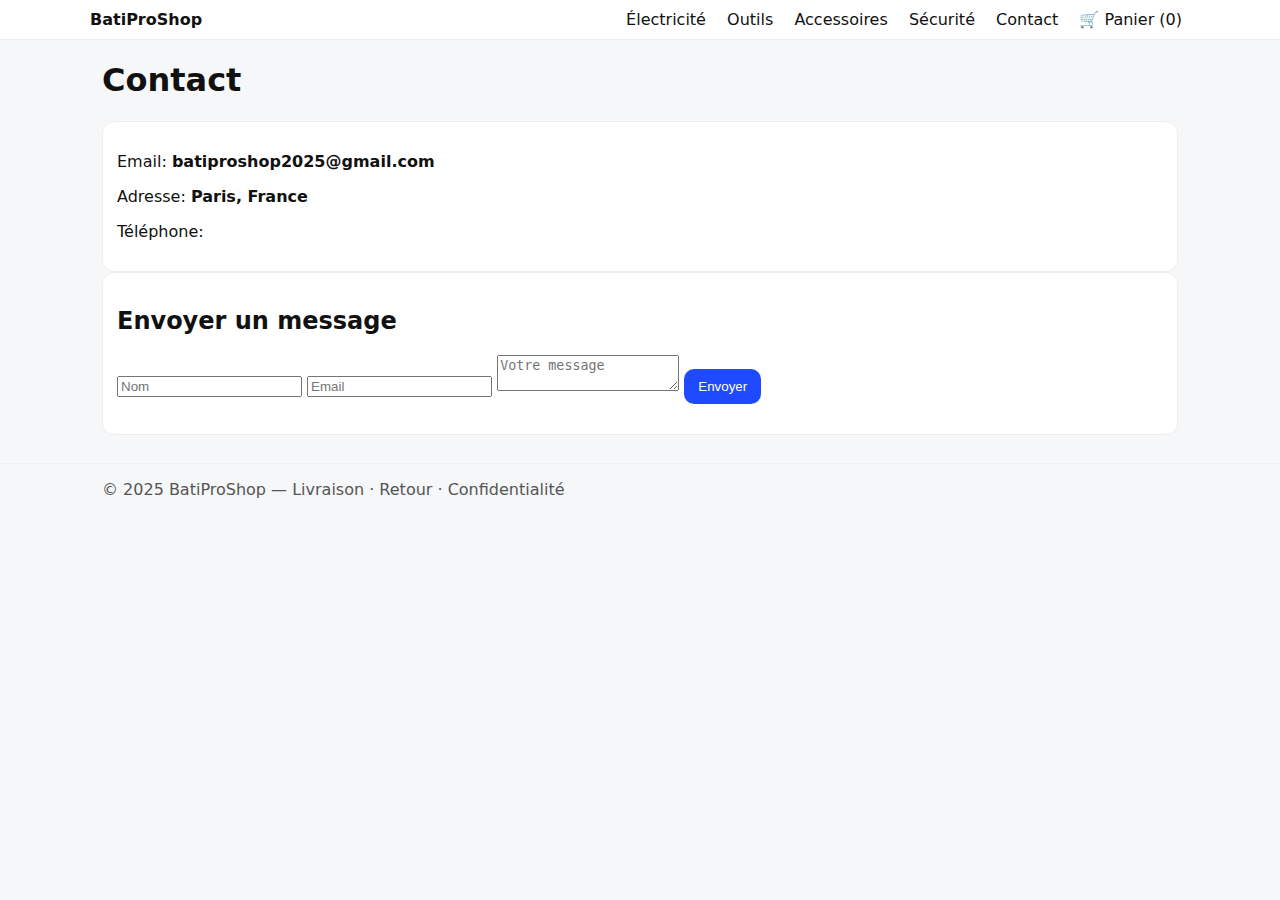
<file: contact.html>
<!doctype html>
<html lang="fr">
<head>
  <meta charset="utf-8"><meta name="viewport" content="width=device-width, initial-scale=1">
  <title>Contact – BatiProShop</title>
  <link rel="stylesheet" href="/style.css">
</head>
<body>

<header class="header">
  <div class="container header-inner">
    <a class="logo" href="/index.html">BatiProShop</a>
    <nav class="nav">
      <a href="/electricite.html">Électricité</a>
      <a href="/outils.html">Outils</a>
      <a href="/accessoires.html">Accessoires</a>
      <a href="/securite.html">Sécurité</a>
      <a href="/contact.html">Contact</a>
      <a href="/panier.html">🛒 Panier (<span id="cart-count">0</span>)</a>
    </nav>
  </div>
</header>

<main class="container">
  <h1>Contact</h1>
  <div class="card">
    <p>Email: <b id="c-email">-</b></p>
    <p>Adresse: <b id="c-addr">-</b></p>
    <p>Téléphone: <b id="c-phone">-</b></p>
  </div>
  <div class="card">
    <h2>Envoyer un message</h2>
    <form id="contact-form" method="POST">
      <input name="nom" placeholder="Nom" required>
      <input name="email" type="email" placeholder="Email" required>
      <textarea name="message" placeholder="Votre message" required></textarea>
      <button class="btn" type="submit">Envoyer</button>
    </form>
    <p id="contact-status"></p>
  </div>
</main>

<footer class="footer">
  <div class="container">
    <div>© 2025 BatiProShop — Livraison · Retour · Confidentialité</div>
  </div>
</footer>

<script type="module" src="/js/cart.js"></script>
<script>
let formEndpoint = "";
fetch('/data/settings.json').then(r=>r.json()).then(s=>{ 
  document.getElementById('c-email').textContent = s.email||'';
  document.getElementById('c-addr').textContent = s.address||'';
  document.getElementById('c-phone').textContent = s.phone||'';
  formEndpoint = s.formspree_endpoint||"";
  document.documentElement.style.setProperty('--primary', s.theme.primary||'#1f4aff');
  document.documentElement.style.setProperty('--bg', s.theme.background||'#f6f7f8');
  document.documentElement.style.setProperty('--text', s.theme.text||'#111');
  document.documentElement.style.setProperty('--btn-text', s.theme.button_text||'#fff');
});

document.getElementById('contact-form').addEventListener('submit', async (e)=>{
  e.preventDefault();
  if(!formEndpoint){ document.getElementById('contact-status').textContent='Formspree non configuré.'; return; }
  const data = new FormData(e.target);
  const res = await fetch(formEndpoint, { method:'POST', body:data, headers:{'Accept':'application/json'} });
  document.getElementById('contact-status').textContent = res.ok ? 'Message envoyé ✔' : 'Erreur, réessayez.';
  if(res.ok) e.target.reset();
});
</script>
</body></html>
</file>
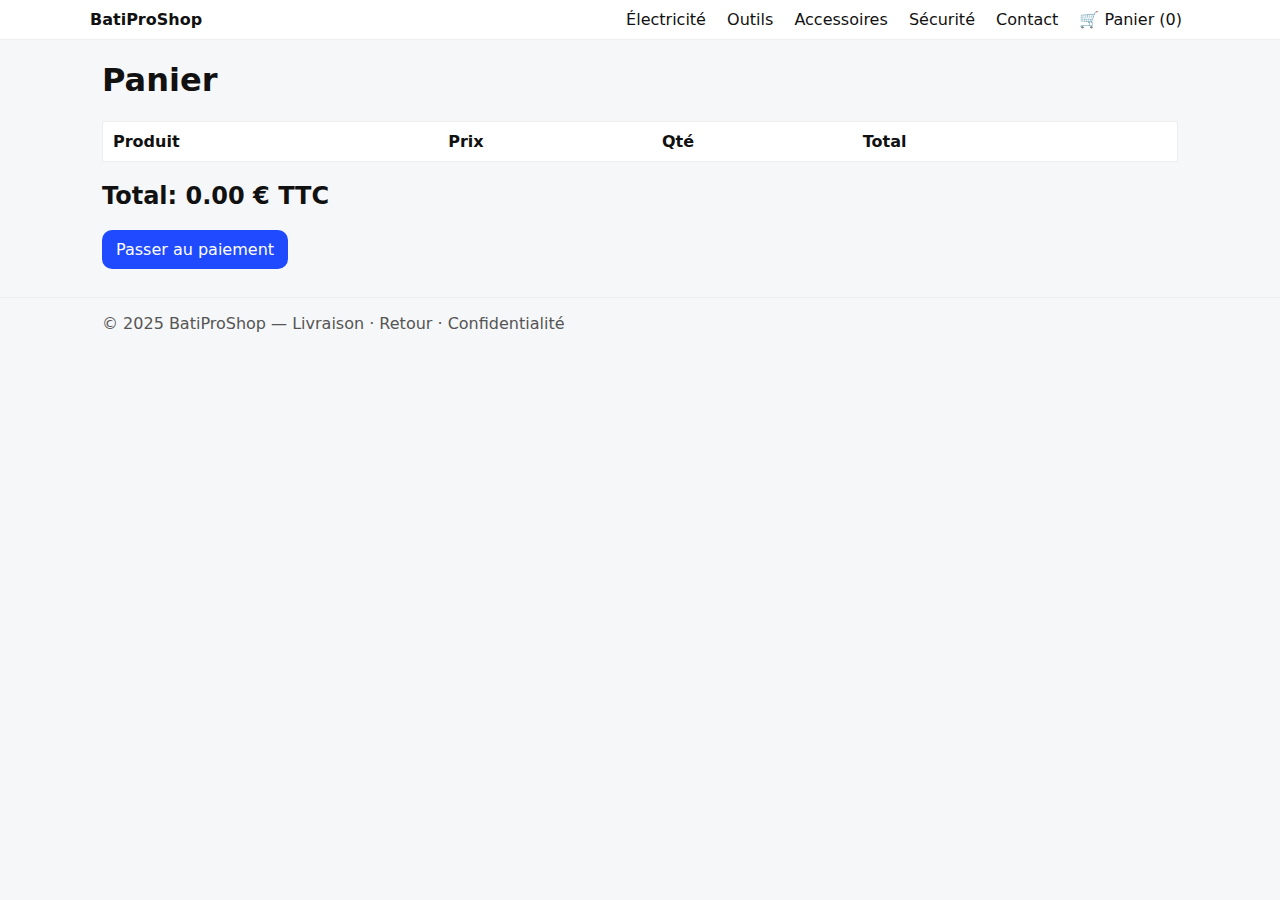
<file: panier.html>
<!doctype html>
<html lang="fr">
<head>
  <meta charset="utf-8"><meta name="viewport" content="width=device-width, initial-scale=1">
  <title>Panier – BatiProShop</title>
  <link rel="stylesheet" href="/style.css">
</head>
<body>

<header class="header">
  <div class="container header-inner">
    <a class="logo" href="/index.html">BatiProShop</a>
    <nav class="nav">
      <a href="/electricite.html">Électricité</a>
      <a href="/outils.html">Outils</a>
      <a href="/accessoires.html">Accessoires</a>
      <a href="/securite.html">Sécurité</a>
      <a href="/contact.html">Contact</a>
      <a href="/panier.html">🛒 Panier (<span id="cart-count">0</span>)</a>
    </nav>
  </div>
</header>

<main class="container">
  <h1>Panier</h1>
  <table id="cartTable" class="table">
    <thead><tr><th>Produit</th><th>Prix</th><th>Qté</th><th>Total</th><th></th></tr></thead>
    <tbody></tbody>
  </table>
  <h2>Total: <span id="total">0,00 € TTC</span></h2>
  <a class="btn" href="/checkout.html">Passer au paiement</a>
</main>

<footer class="footer">
  <div class="container">
    <div>© 2025 BatiProShop — Livraison · Retour · Confidentialité</div>
  </div>
</footer>

<script type="module" src="/js/panier.js"></script>
<script type="module" src="/js/cart.js"></script>
</body></html>
</file>
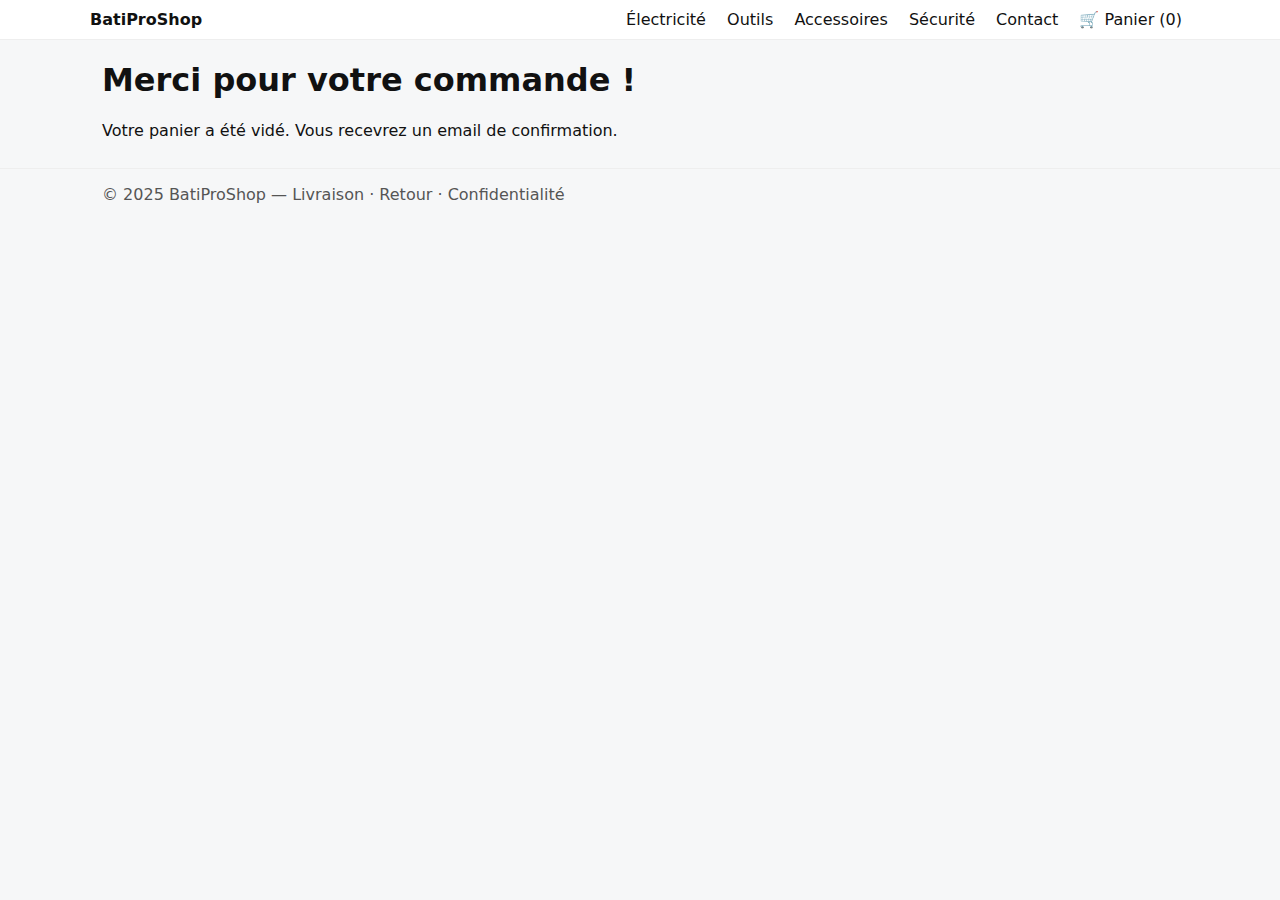
<file: success.html>
<!doctype html>
<html lang="fr">
<head>
  <meta charset="utf-8"><meta name="viewport" content="width=device-width, initial-scale=1">
  <title>Merci – BatiProShop</title>
  <link rel="stylesheet" href="/style.css">
</head>
<body>

<header class="header">
  <div class="container header-inner">
    <a class="logo" href="/index.html">BatiProShop</a>
    <nav class="nav">
      <a href="/electricite.html">Électricité</a>
      <a href="/outils.html">Outils</a>
      <a href="/accessoires.html">Accessoires</a>
      <a href="/securite.html">Sécurité</a>
      <a href="/contact.html">Contact</a>
      <a href="/panier.html">🛒 Panier (<span id="cart-count">0</span>)</a>
    </nav>
  </div>
</header>

<main class="container">
  <h1>Merci pour votre commande !</h1>
  <p>Votre panier a été vidé. Vous recevrez un email de confirmation.</p>
</main>

<footer class="footer">
  <div class="container">
    <div>© 2025 BatiProShop — Livraison · Retour · Confidentialité</div>
  </div>
</footer>

<script>
localStorage.removeItem('bp_cart');
</script>
<script type="module" src="/js/cart.js"></script>
</body></html>
</file>
<file: style.css>
:root{ --primary:#1f4aff; --bg:#f6f7f8; --text:#111; --btn-text:#fff; }
*{box-sizing:border-box} html,body{margin:0;padding:0}
body{font-family:system-ui,Arial,sans-serif;background:var(--bg);color:var(--text)}
a{color:inherit;text-decoration:none}
.container{max-width:1100px;margin:0 auto;padding:0 12px}
.header{position:sticky;top:0;background:#fff;border-bottom:1px solid #eee;z-index:10}
.header-inner{display:flex;gap:12px;align-items:center;justify-content:space-between;padding:10px 0}
.logo{font-weight:800}
.nav a{margin:0 8px}
.btn{display:inline-block;background:var(--primary);color:var(--btn-text);padding:10px 14px;border-radius:10px;border:0;cursor:pointer}
.hero{background:#fff;border:1px solid #eee;border-radius:14px;padding:18px;margin:16px 0;display:grid;gap:14px;grid-template-columns:1fr 320px}
.hero h1{margin:0}
.grid{display:grid;gap:16px}
.card{background:#fff;border:1px solid #eee;border-radius:12px;padding:14px}
.card.product{display:grid;grid-template-columns:360px 1fr;gap:16px}
.card img{width:100%;height:auto;display:block;border-radius:8px}
.meta{color:#555;margin:.25rem 0 .5rem}
.price b{font-size:1.15rem}
.old{color:#888;text-decoration:line-through;margin-left:8px}
.table{width:100%;border-collapse:collapse;background:#fff;border:1px solid #eee}
.table th,.table td{padding:10px;border-bottom:1px solid #eee;text-align:left}
.footer{margin-top:28px;padding:16px 0;color:#555;border-top:1px solid #eee}
.badge{display:inline-block;background:#f0ad00;color:#fff;padding:2px 8px;border-radius:8px;font-size:.85rem;margin-left:8px}
.controls{display:flex;gap:10px;align-items:center}
input[type=number]{width:90px;padding:8px}
.search{margin:10px 0;display:flex;gap:10px}
.filter{display:flex;gap:8px;flex-wrap:wrap}
@media(max-width:900px){ .hero{grid-template-columns:1fr} .card.product{grid-template-columns:1fr} }
</file>
